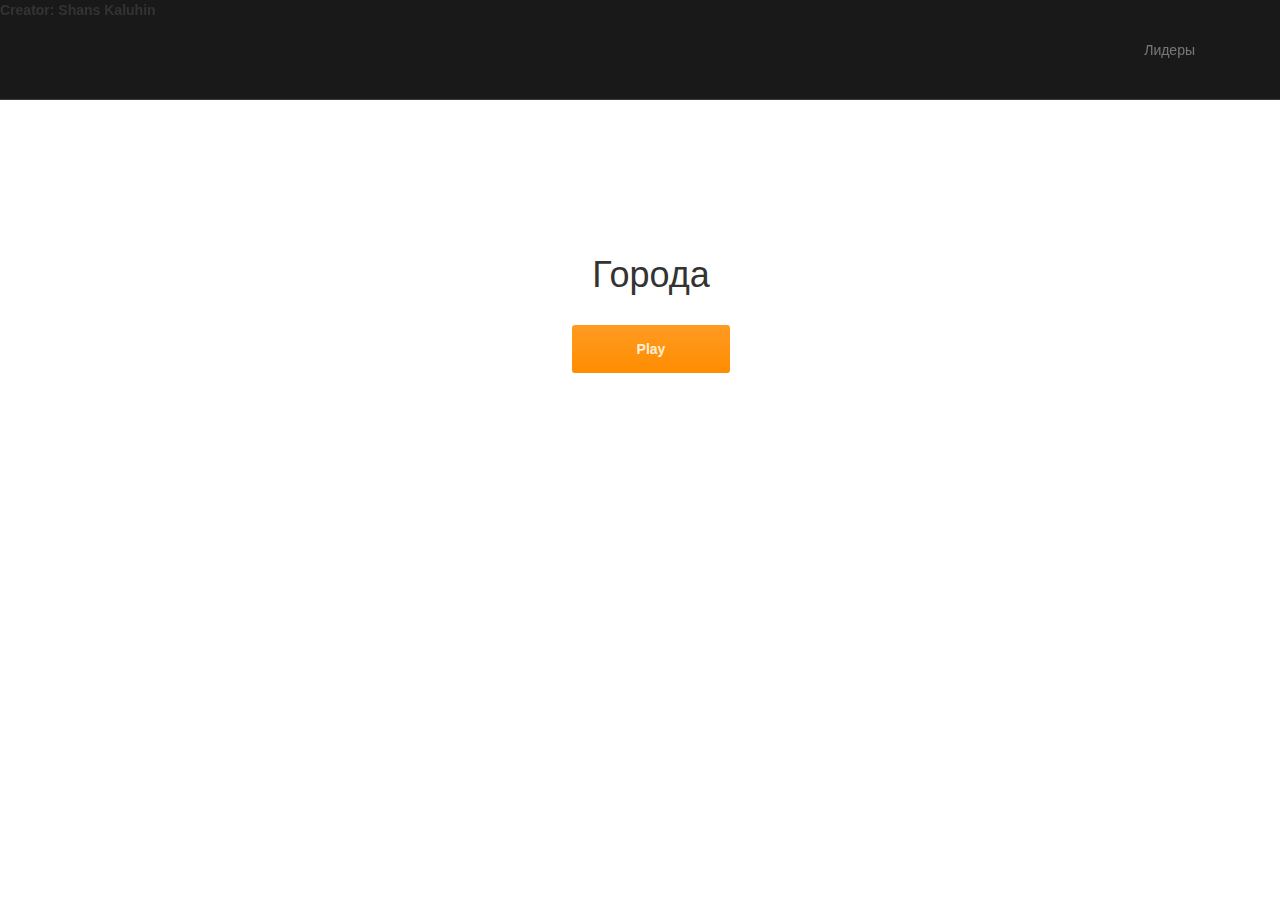
<file: src/main/resources/static/index.html>
<html>
<head>
    <meta charset="utf-8">
    <link rel="stylesheet" href="css/main.css">
    <link rel="stylesheet" href="css/bootstrap.min.css">
    <link rel="stylesheet" href="css/bootstrap-theme.css">
</head>

 <body>

 <div class="navbar navbar-inverse navbar-fixed-top headroom">
     <div class="container">
         <div class="navbar-fixed-top">
             <label>Creator: Shans Kaluhin</label>
         </div>

         <div class="navbar-header">
             <h2 style=" display:none"> Твой счет:
                 <label style="color:limegreen" id="score">0</label>
             </h2>
         </div>

         <div class="navbar-collapse collapse">
             <ul class="nav navbar-nav pull-right">
                 <li><a href="leaders.html">Лидеры</a></li>
                 <li style="display: none" id="save" onclick="endGame()"><a class="btn">Сохранить</a></li>
             </ul>

         </div>
     </div>
 </div>

 <div class="parent">
     <div class="block" id="startForm">
         <h1>Города</h1>
         <br>
         <button class= "btn btn-action btn-lg" onclick="startGame()">Play</button>
     </div>


     <div class="blockHidden" id="gameForm">
         <h1 id="botAnswer"></h1>
         <label>Тебе на "</label>
         <label id="lastLetter"></label>
         <label>"</label>
         <input required type="text" autocomplete="off" class="form-control" id="playerAnswer">
         <br>
         <button class="btn btn-action"  onclick="sendPlayerAnswer()">Ответить</button>
     </div>

     <div class="blockHidden" id="saveForm">
         <h2>Твой результат:  <label id="saveScore"></label></h2>
         <br>
         <label>Введи свое имя:</label>
         <input required type="email" autocomplete="off" class="form-control" id="leaderName">
         <br>
         <button class="btn btn-action" type="submit" onclick="saveLeader()">Сохранить</button>
         <button class="btn btn-action"  onclick="continueGame()">Играть дальше</button>
     </div>

 </div>





  <script src="https://cdnjs.cloudflare.com/ajax/libs/jquery/3.2.1/jquery.min.js"></script>
  <script src="js/main.js"></script>
 <script src="js/leaders.js"></script>

 </body>
</html>
</file>
<file: src/main/resources/static/css/main.css>
.button {
	width: 300px;
	height: 60px;
	margin-top: 10px;
	position: absolute;
	top: 20%;
	left: 50%;
	transform: translate(-50%, -50%);
	border-radius: 3px;
	background-color: #ff5252;
	text-align: center;
	cursor: pointer;
}

.button span {
	line-height: 60px;
	color: #fff;
	font-weight: bold;
	font-size: 15px;
	text-transform: uppercase;
}

.overlay {
	position: absolute;
	width: 100%;
	height: 100vh;
	top: 0;
	left: 0;
	background-color: rgba(0, 0, 0, .8);
	display: none;
}

.popup {
	position: absolute;
	width: 400px;
	left: 50%;
	top: 50%;
	transform: translate(-50%, -50%);
	padding: 40px;
	box-sizing: border-box;
	background-color: #ff5252;
	color: #fff;
}

.close-popup {
	position: absolute;
	top: 15px;
	right: 15px;
	width: 23px;
	height: 23px;
	cursor: pointer;
}

.close-popup:before {
	content: '';
	background-color: #fff;
	position: absolute;
	height: 1px;
	width: 31px;
	top: 11px;
	left: -4px;
	transform: rotate(-45deg);
}

.close-popup:after {
	content: '';
	background-color: #fff;
	position: absolute;
	height: 1px;
	width: 31px;
	top: 11px;
	transform: rotate(45deg);
	left: -4px;
}

@media screen and (max-width: 768px) {

	.popup {
		width: 100%;
		height: 100vh;
		font-size: 15px;
	}
}

.Box {
	margin-top:40px;
	width:600px;
	height:370px;
	background-color: #ffffff;
	position:relative;
	border: 2px solid #D4D4D4;
	border-radius: 15px;
	box-shadow: 0 0 15px #FF0000;
	padding:20px 40px;
}

.BoxHidden {
	display: none;
	margin-top: 40px;
	width: 600px;
	height: 370px;
	background-color: #ffffff;
	position: relative;
	border: 2px solid #D4D4D4;
	border-radius: 15px;
	box-shadow: 0 0 15px #FF0000;
	padding: 20px 40px;
}

.parent {
	width: 100%;
	height: 100%;
	position: absolute;
	top: 0;
	left: 0;
	overflow: auto;
}

.block {
	width: 400px;
	height: 400px;
	position: absolute;
	top: 40%;
	left: 45%;
	margin: -125px 0 0 -125px;
	text-align:  center;
}

.blockHidden {
	display:none;
	width: 250px;
	height: 250px;
	position: absolute;
	top: 50%;
	left: 50%;
	margin: -125px 0 0 -125px;
	text-align:  center;
}
</file>
